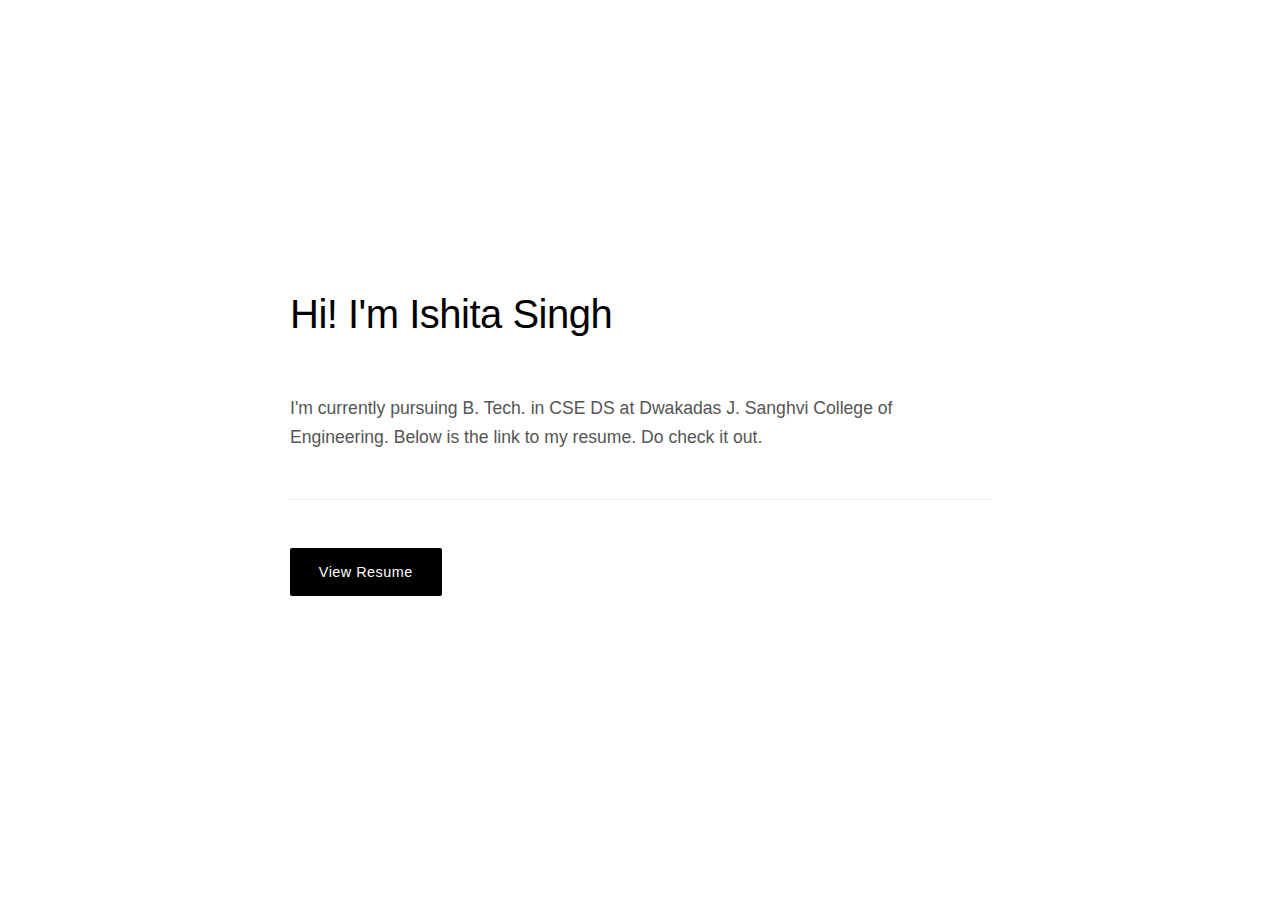
<file: index.html>
<!DOCTYPE html>
<html lang="en">
<head>
    <meta charset="UTF-8">
    <meta name="viewport" content="width=device-width, initial-scale=1.0">
    <title>Resume</title>
    <link rel="stylesheet" href="styles.css">
</head>
<body>
    <div class="container">
        <header>
            <h1>Hi! I'm Ishita Singh</h1>
        </header>
        <div class="intro">
            <p>I'm currently pursuing B. Tech. in CSE DS at Dwakadas J. Sanghvi College of Engineering. Below is the link to my resume. Do check it out.</p>
        </div>
        <hr>
        <div class="resume-link">
            <a href="IshitaSingh_2027_CSEDS_60009230147.pdf" class="button" download>View Resume</a>
        </div>
        </div>
</body>
</html>
</file>
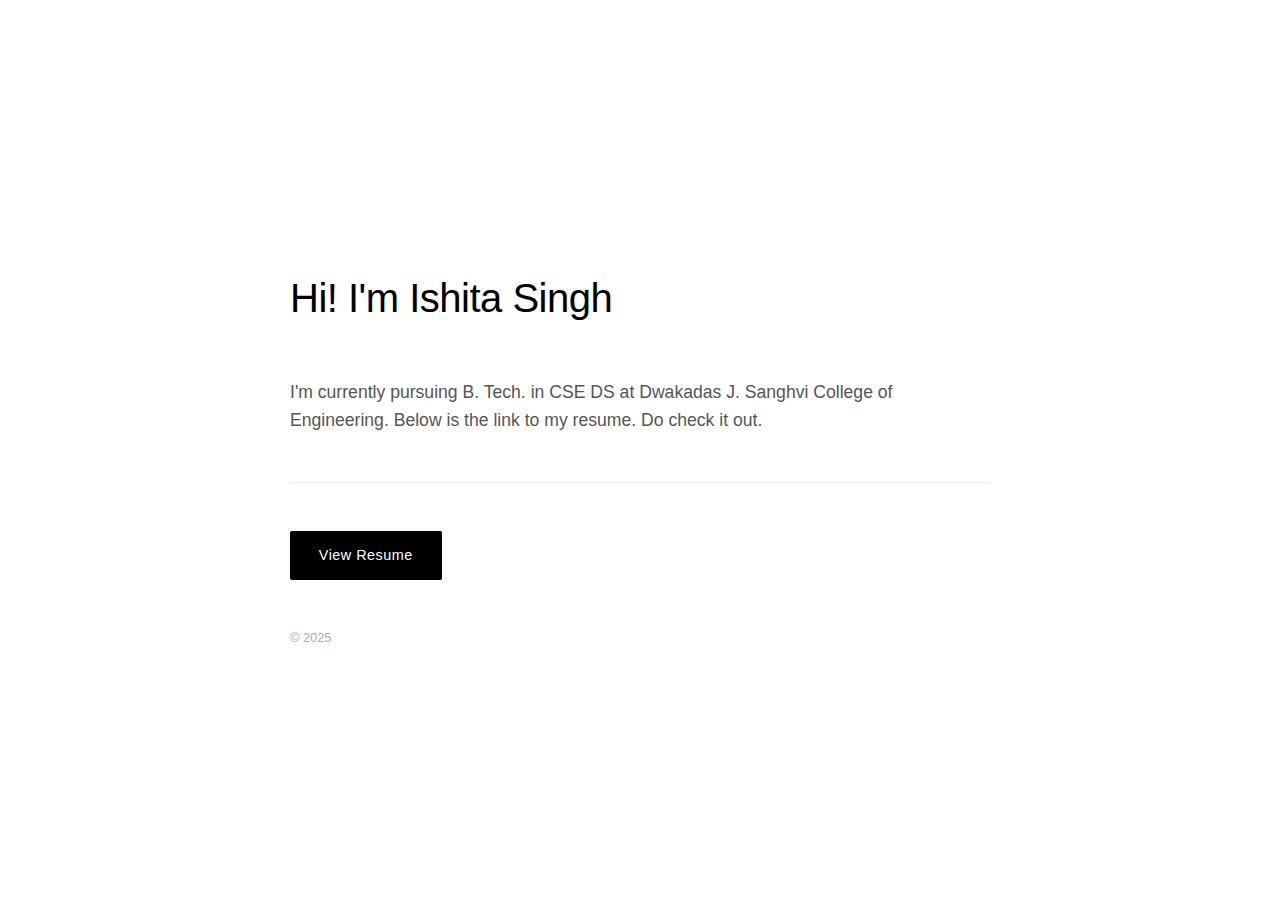
<file: display.html>
<!DOCTYPE html>
<html lang="en">
<head>
    <meta charset="UTF-8">
    <meta name="viewport" content="width=device-width, initial-scale=1.0">
    <title>Ishita's Personal Website</title>
    <link rel="stylesheet" href="styles.css">
</head>
<body>
    <div class="container">
        <header>
            <h1>Hi! I'm Ishita Singh</h1>
        </header>
        
        <div class="intro">
            <p>I'm currently pursuing B. Tech. in CSE DS at Dwakadas J. Sanghvi College of Engineering. Below is the link to my resume. Do check it out.</p>
        </div>
        <hr>
        
        <div class="resume-link">
            <a href="resume.pdf" class="button" download>View Resume</a>
        </div>
        
        <footer>
            <p>© 2025</p>
        </footer>
    </div>
</body>
</html>
</file>
<file: styles.css>
body {
    font-family: 'Helvetica Neue', Arial, sans-serif;
    line-height: 1.6;
    margin: 0;
    padding: 0;
    background-color: #ffffff;
    color: #333;
    display: flex;
    justify-content: center;
    align-items: center;
    min-height: 100vh;
}

.container {
    max-width: 700px;
    width: 90%;
    padding: 3rem;
}

header {
    margin-bottom: 3rem;
}

h1 {
    color: #000;
    font-weight: 300;
    font-size: 2.5rem;
    margin-bottom: 0.5rem;
    letter-spacing: -0.5px;
}

.intro {
    font-size: 1.1rem;
    margin-bottom: 3rem;
    color: #555;
    font-weight: 300;
}

.resume-link {
    margin: 3rem 0;
}

.button {
    display: inline-block;
    background-color: #000;
    color: white;
    padding: 0.8rem 1.8rem;
    text-decoration: none;
    border-radius: 2px;
    font-weight: 400;
    transition: all 0.2s;
    font-size: 0.9rem;
    letter-spacing: 0.5px;
}

.button:hover {
    background-color: #333;
    transform: translateY(-2px);
    box-shadow: 0 5px 15px rgba(0,0,0,0.1);
}

footer {
    margin-top: 3rem;
    color: #aaa;
    font-size: 0.8rem;
}

hr {
    border: none;
    border-top: 1px solid #eee;
    margin: 2rem 0;
}
</file>
